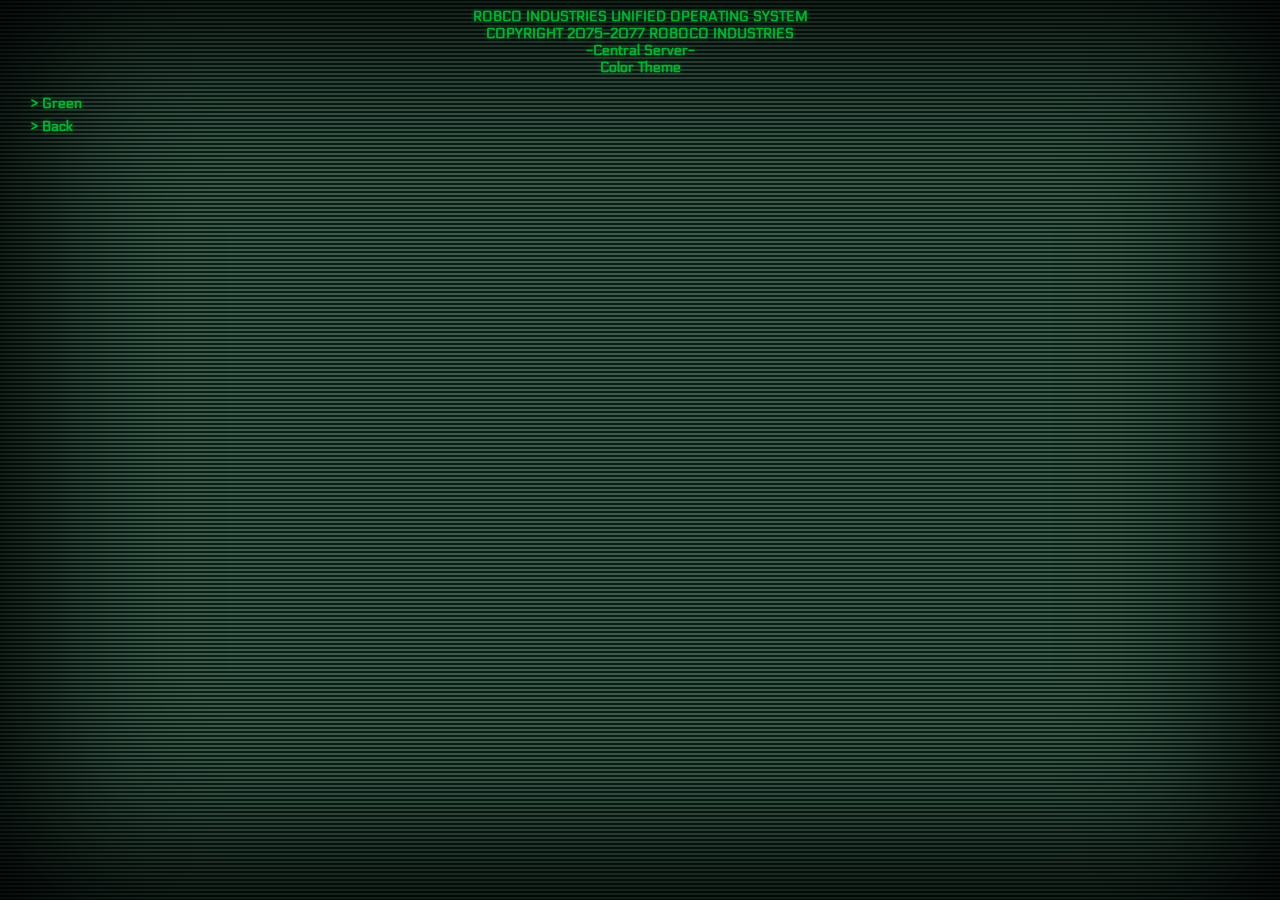
<file: color.html>
<!DOCTYPE html>
<html lang="en">
    <head>
        <title>RobCo Industries</title>
        <link href="css/style.css" rel="stylesheet">
        <link href="https://fonts.googleapis.com/css?family=Electrolize|Geo" rel="stylesheet">
    </head>
    <body>
        <header>
            <p id="main">
                ROBCO INDUSTRIES UNIFIED OPERATING SYSTEM<br/>
                COPYRIGHT 2075-2077 ROBOCO INDUSTRIES<br/>
                -Central Server-<br/>
                Color Theme<br/>
                
                
            <p>
            
            
        </header>
        <nav>
            <ul>
                <li><a class="green">> Green</a></li>
                
                
                <li><a href="settings.html">> Back</a></li>
                
                
            </ul>
        </nav>
    
    </body>
</file>
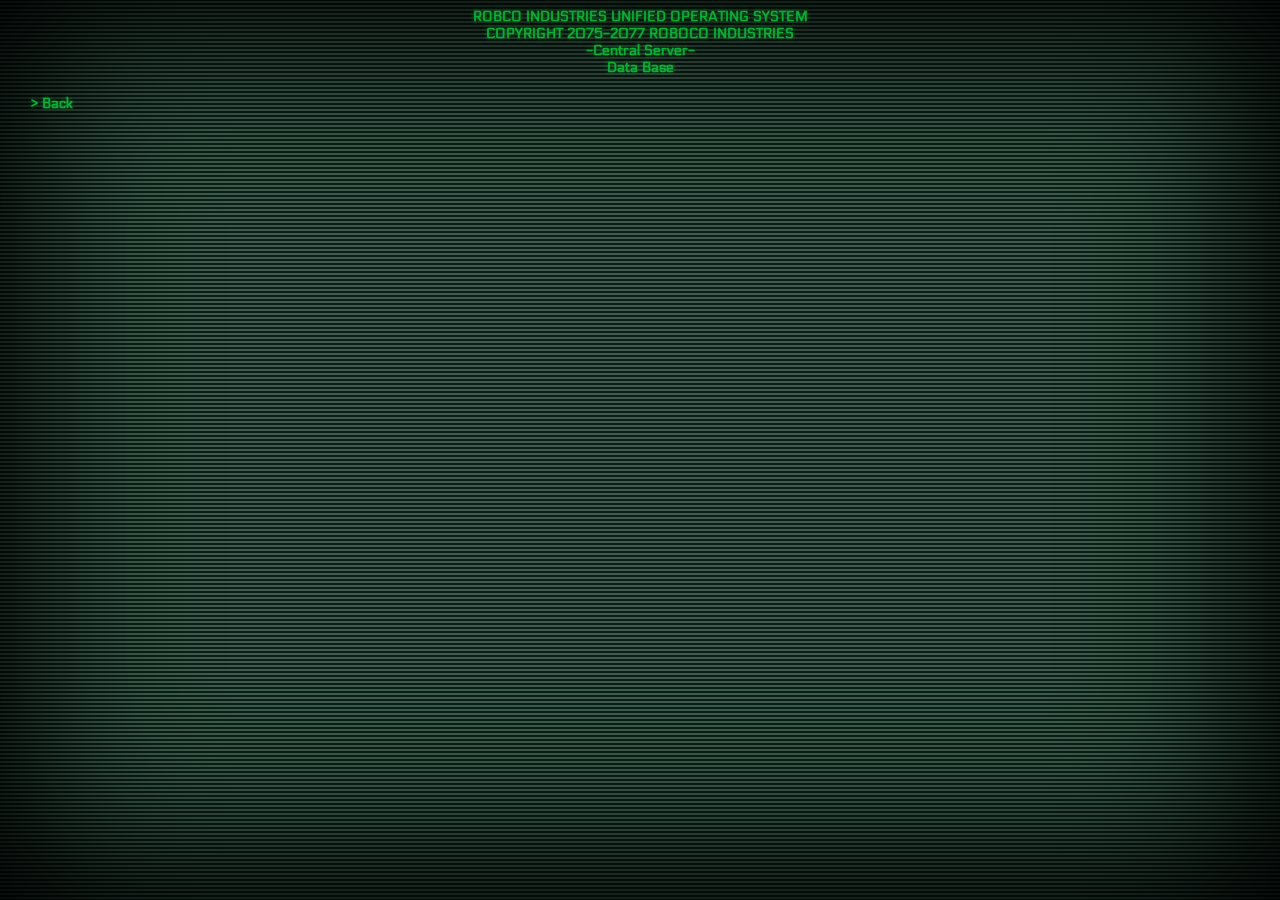
<file: dataBase.html>
<!DOCTYPE html>
<html lang="en">
    <head>
        <title>RobCo Industries</title>
        <link href="css/style.css" rel="stylesheet">
        <link href="https://fonts.googleapis.com/css?family=Electrolize|Geo" rel="stylesheet">
    </head>
    <body>
        <header>
            <p id="main">
                ROBCO INDUSTRIES UNIFIED OPERATING SYSTEM<br/>
                COPYRIGHT 2075-2077 ROBOCO INDUSTRIES<br/>
                -Central Server-<br/>
                Data Base<br/>

                
                
            <p>
            
            
        </header>
        <nav>
            <ul>
                <li><a class = "active" href="index.html">> Back</a></li>
                
                
            </ul>
        </nav>
    
    </body>
</file>
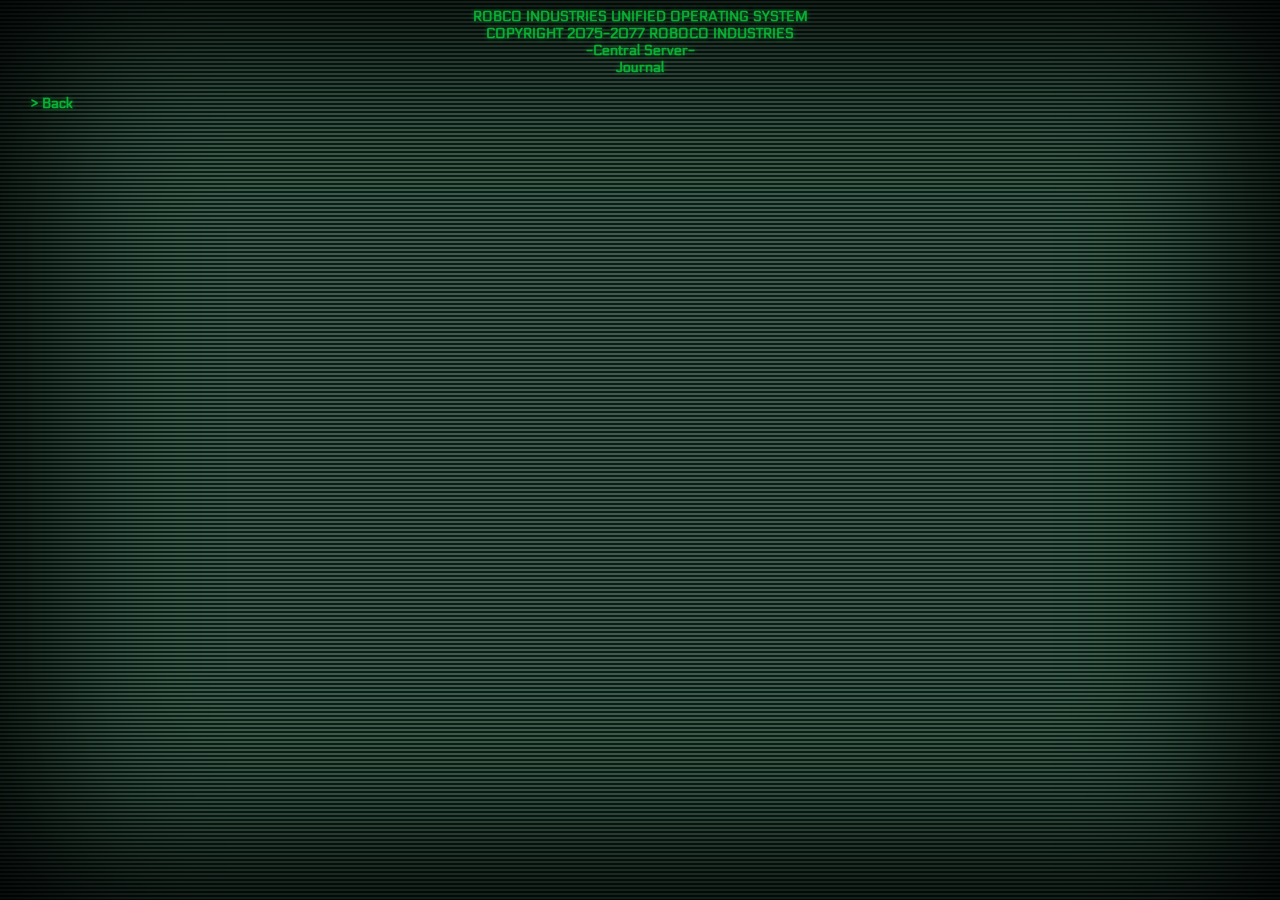
<file: journal.html>
<!DOCTYPE html>
<html lang="en">
    <head>
        <title>RobCo Industries</title>
        <link href="css/style.css" rel="stylesheet">
        <link href="https://fonts.googleapis.com/css?family=Electrolize|Geo" rel="stylesheet">
    </head>
    <body>
        <header>
            <p id="main">
                ROBCO INDUSTRIES UNIFIED OPERATING SYSTEM<br/>
                COPYRIGHT 2075-2077 ROBOCO INDUSTRIES<br/>
                -Central Server-<br/>
                Journal<br/>
                
            <p>
            
            
        </header>
        <nav>
            <ul>
                <li><a href="index.html">> Back</a></li>
                
                
            </ul>
        </nav>
    
    </body>
</file>
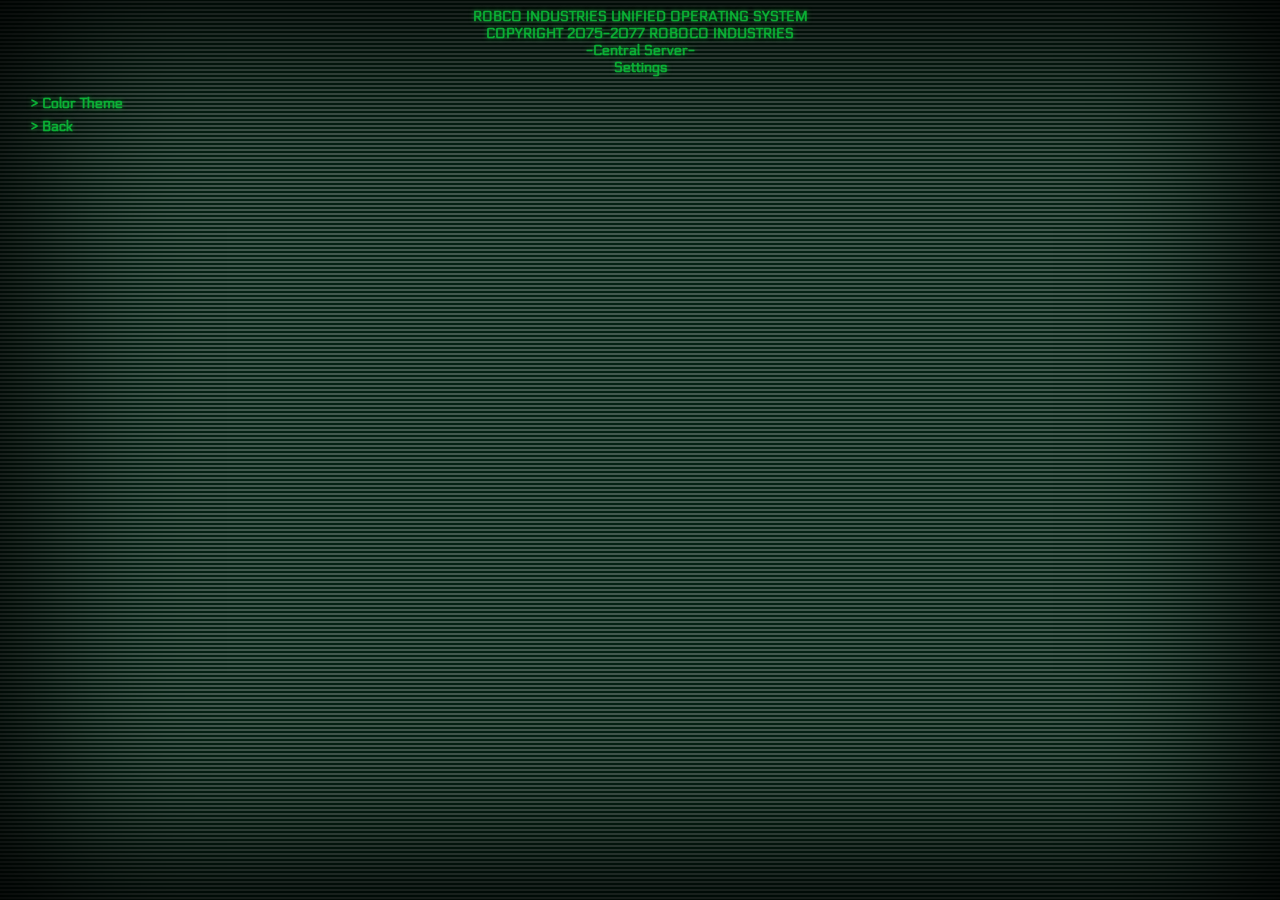
<file: settings.html>
<!DOCTYPE html>
<html lang="en">
    <head>
        <title>RobCo Industries</title>
        <link href="css/style.css" rel="stylesheet">
        <link href="https://fonts.googleapis.com/css?family=Electrolize|Geo" rel="stylesheet">
    </head>
    <body>
        <header>
            <p id="main">
                ROBCO INDUSTRIES UNIFIED OPERATING SYSTEM<br/>
                COPYRIGHT 2075-2077 ROBOCO INDUSTRIES<br/>
                -Central Server-<br/>
                Settings<br/>
                
                
            <p>
            
            
        </header>
        <nav>
            <ul>
                <li><a href="color.html">> Color Theme</a></li>
                <li><a href="index.html">> Back</a></li>
                
                
            </ul>
        </nav>
    
    </body>
</file>
<file: css/style.css>
body {
    
}


#main {
/*    header*/
    display: flex;
    flex-wrap: nowrap;
    flex-direction: column;
    color:var(--light-color);
    text-shadow: 0 0 5px var(--dark-color);
    font-weight: 800;
    font-family: 'Electrolize', sans-serif;
    font-size: 14px;
    margin: 0;
    text-align: center;
}
nav ul{
/*    list block*/
    list-style:none;
    padding: 0px;
    margin-left: 20px;
}

nav ul li a{
/*    list*/
    font-family: 'Electrolize', sans-serif;
    font-weight: 800;
    font-size: 14px;
    display: flex;
    flex-direction: column;
    text-decoration: none;
    color:var(--light-color);
    text-shadow: 0 0 5px var(--dark-color);
    text-align: left;
    padding: 3px 3px;
}

nav ul li a:hover{
/*    list hover over*/
    background-color: var(--light-color);
    color: rgba(0, 0, 0, .7);
    text-shadow:inset 0 0 10em 2.2em #000;
    box-shadow: 0 0 10px var(--dark-color);
}
html{
    /*    Main text colors*/
    --light-color: rgba(10,184,55,.95);
    --dark-color: rgba(0,175,45,.6);
    
/*    spacing*/
    margin: 0px;
    padding: 0px;
    width: 100%; 
    height: 100%;
    
/*    Background Fade to Black*/
    box-shadow: inset 0 0 10em 2.2em #000;
    
/* Background Gradient and Screenlines*/
    background: rgb(5, 34, 20); /* Old browsers */
    background: url("../images/screenLinesSeamless.png"), -moz-linear-gradient(top, rgb(5, 34, 20) 45%, rgb(42, 110, 65) 50%, rgb(5, 34, 20) 51%); /* FF3.6-15 */
    background: url("../images/screenLinesSeamless.png"),-webkit-linear-gradient(top, rgb(5, 34, 20) 45%, rgb(42, 110, 65) 50%, rgb(5, 34, 20) 51%); /* Chrome10-25,Safari5.1-6 */
    background: url("../images/screenLinesSeamless.png") , linear-gradient(to bottom, rgb(5, 34, 20) 45%, rgb(42, 110, 65) 50%, rgb(5, 34, 20)   51%); /* W3C, IE10+, FF16+, Chrome26+, Opera12+, Safari7+ */
    filter: progid:DXImageTransform.Microsoft.gradient( startColorstr='#003d17', endColorstr='#003d17',GradientType=0 ); /* IE6-9 */

/*    Background sizes*/
	background-size: 100% 4px, 800%;
	-moz-background-size: 100% 4px, 800%;
	-webkit-background-size:100% 4px, 800%;	
    
/*    repeat*/
    background-repeat: repeat;
    

/*    Graidient animation*/
	/* W3C */
	animation-name: animation;
	animation-duration: 10s;
	animation-timing-function: linear;
	animation-iteration-count: infinite;
	animation-direction: normal;
	animation-play-state: running;

	/* Firefox: */
	-moz-animation-name: animation;
	-moz-animation-duration: 10s;
	-moz-animation-timing-function: linear;
	-moz-animation-iteration-count: infinite;
	-moz-animation-direction: normal;
	-moz-animation-play-state: running;

	/* Chrome, Safari */
	-webkit-animation-name: animation;
	-webkit-animation-duration: 10s;
	-webkit-animation-timing-function: linear;
	-webkit-animation-iteration-count: infinite;
	-webkit-animation-direction: normal;
	-webkit-animation-play-state: running;
}

/*animation*/
/* W3C */
@keyframes animation {
	100% {background-position: top, top;}
	0% {background-position:  top, bottom;}
}

/* Firefox */
@-moz-keyframes animation {
	100% {background-position: top, top;}
	0% {background-position: top, bottom;}
}

/* Chrome, Safari */
@-webkit-keyframes animation {
	100% {background-position:top,  top;}
	0% {background-position:top,  bottom;}
}
</file>
